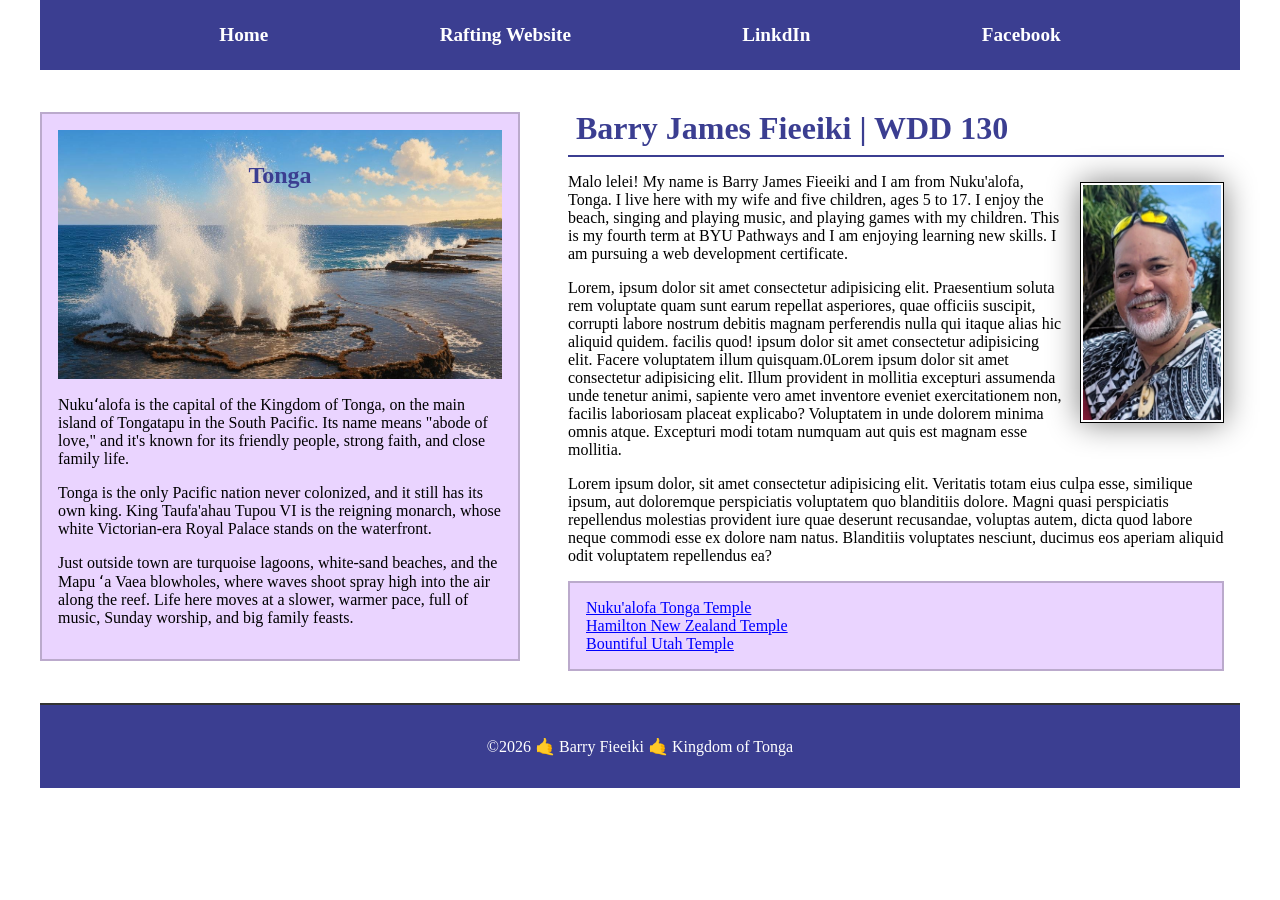
<file: index.html>
<!doctype html>
<html lang="en-US">
  <head>
    <meta charset="UTF-8">
    <meta name="viewport" content="width=device-width, initial-scale=1.0">
    <title>Barry James Fieeiki | WDD 130</title>
    <meta name="description" content="Barry Fieeiki's BYU Idaho WDD130 Course Personal Homepage.">
    <meta name="author" content="Barry Fieeiki">
    <link rel="stylesheet" href="styles/styles.css">
  </head>

  <body>
    <header>
      <nav>
        <a href="#">Home</a>
        <a href="wwr/">Rafting Website</a>
        <a href="https://linkedin.com">LinkdIn</a>
        <a href="https://www.facebook.com/barry.james.fieeiki.2025">Facebook</a>
      </nav>
    </header>
    <div class="grid"> 
      <main>
        <h1>Barry James Fieeiki | WDD 130</h1>
        <img src="images/profile.jpg" alt="Hello, my name is Barry James Fieeiki" width="200">
        <p>
          Malo lelei! My name is Barry James Fieeiki and I am from Nuku'alofa,
          Tonga. I live here with my wife and five children, ages 5 to 17. I enjoy
          the beach, singing and playing music, and playing games with my
          children. This is my fourth term at BYU Pathways and I am enjoying
          learning new skills. I am pursuing a web development certificate.
        </p>
        <p>
          Lorem, ipsum dolor sit amet consectetur adipisicing elit. Praesentium soluta rem voluptate quam sunt earum repellat asperiores, quae officiis suscipit, corrupti labore nostrum debitis magnam perferendis nulla qui itaque alias hic aliquid quidem.  facilis quod! ipsum dolor sit amet consectetur adipisicing elit. Facere voluptatem illum quisquam.0Lorem ipsum dolor sit amet consectetur adipisicing elit. Illum
          provident in mollitia excepturi assumenda unde tenetur animi, sapiente
          vero amet inventore eveniet exercitationem non, facilis laboriosam
          placeat explicabo? Voluptatem in unde dolorem minima omnis atque.
          Excepturi modi totam numquam aut quis est magnam esse mollitia.
        </p>
        <p>
          Lorem ipsum dolor, sit amet consectetur adipisicing elit. Veritatis totam eius culpa esse, similique ipsum, aut doloremque perspiciatis voluptatem quo blanditiis dolore. Magni quasi perspiciatis repellendus molestias provident iure quae deserunt recusandae, voluptas autem, dicta quod labore neque commodi esse ex dolore nam natus. Blanditiis voluptates nesciunt, ducimus eos aperiam aliquid odit voluptatem repellendus ea?
        </p>
      <ul class="box">
      <li> <a href="https://churchofjesuschristtemples.org/nuku'alofa-tonga-temple/" target="_blank">Nuku'alofa Tonga Temple</a></li>
      <li> <a href="https://churchofjesuschristtemples.org/hamilton-new-zealand-temple/" target="_blank">Hamilton New Zealand Temple</a></li>
      <li> <a href="https://churchofjesuschristtemples.org/bountiful-utah-temple/" target="_blank">Bountiful Utah Temple</a></li>
      </ul>
      </main>

      <aside class="box">
        <h2>Tonga</h2>
        <img
          src="images/tonga-blowholes.jpeg" alt="Mapu 'a Vaea Blowholes in Nuku'alofa, Tonga Islands">
        <p>
          Nukuʻalofa is the capital of the Kingdom of Tonga, on the main island of
          Tongatapu in the South Pacific. Its name means "abode of love," and it's
          known for its friendly people, strong faith, and close family life.
        </p>
        <p>
          Tonga is the only Pacific nation never colonized, and it still has its
          own king. King Taufa'ahau Tupou VI is the reigning monarch, whose white
          Victorian-era Royal Palace stands on the waterfront.
        </p>
        <p>
          Just outside town are turquoise lagoons, white-sand beaches, and the
          Mapu ʻa Vaea blowholes, where waves shoot spray high into the air along
          the reef. Life here moves at a slower, warmer pace, full of music,
          Sunday worship, and big family feasts.
        </p>
      </aside>
    </div> 
   

    <footer>
      <p>©️2026 🤙 Barry Fieeiki 🤙 Kingdom of Tonga</p>
    </footer>
  </body>
</html>
</file>
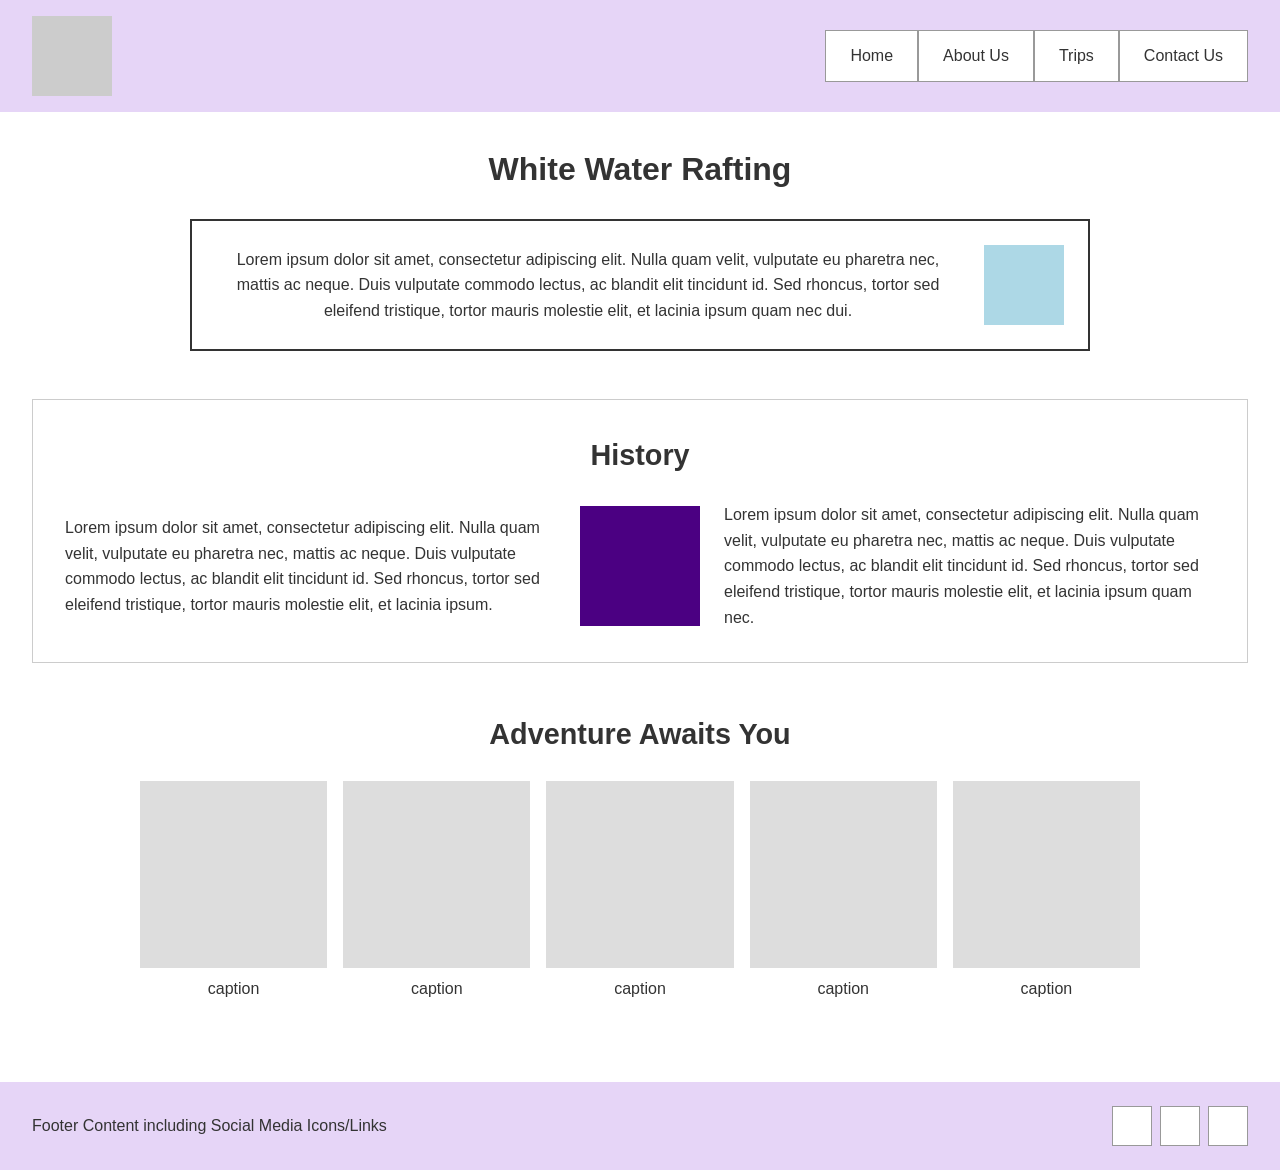
<file: sample.html>
<!DOCTYPE html>
<html lang="en">
<head>
  <meta charset="UTF-8">
  <meta name="viewport" content="width=device-width, initial-scale=1.0">
  <title>White Water Rafting</title>
  <link rel="stylesheet" href="sample.css">
</head>
<body>
  <header>
    <div class="logo">
      <!-- Logo image goes here -->
    </div>
    <nav>
      <a href="#home">Home</a>
      <a href="#about">About Us</a>
      <a href="#trips">Trips</a>
      <a href="#contact">Contact Us</a>
    </nav>
  </header>

  <main>
    <section class="hero" id="home">
      <h1>White Water Rafting</h1>
      <div class="hero-content">
        <p>
          Lorem ipsum dolor sit amet, consectetur adipiscing elit. Nulla quam velit, vulputate eu pharetra nec, mattis ac neque. Duis vulputate commodo lectus, ac blandit elit tincidunt id. Sed rhoncus, tortor sed eleifend tristique, tortor mauris molestie elit, et lacinia ipsum quam nec dui.
        </p>
        <div class="hero-image">
          <!-- Image goes here -->
        </div>
      </div>
    </section>

    <section class="history" id="about">
      <h2>History</h2>
      <div class="history-grid">
        <p>
          Lorem ipsum dolor sit amet, consectetur adipiscing elit. Nulla quam velit, vulputate eu pharetra nec, mattis ac neque. Duis vulputate commodo lectus, ac blandit elit tincidunt id. Sed rhoncus, tortor sed eleifend tristique, tortor mauris molestie elit, et lacinia ipsum.
        </p>
        <div class="history-image">
          <!-- Image goes here -->
        </div>
        <p>
          Lorem ipsum dolor sit amet, consectetur adipiscing elit. Nulla quam velit, vulputate eu pharetra nec, mattis ac neque. Duis vulputate commodo lectus, ac blandit elit tincidunt id. Sed rhoncus, tortor sed eleifend tristique, tortor mauris molestie elit, et lacinia ipsum quam nec.
        </p>
      </div>
    </section>

    <section class="adventure" id="trips">
      <h2>Adventure Awaits You</h2>
      <div class="gallery">
        <div class="gallery-item">
          <div class="gallery-image"></div>
          <p>caption</p>
        </div>
        <div class="gallery-item">
          <div class="gallery-image"></div>
          <p>caption</p>
        </div>
        <div class="gallery-item">
          <div class="gallery-image"></div>
          <p>caption</p>
        </div>
        <div class="gallery-item">
          <div class="gallery-image"></div>
          <p>caption</p>
        </div>
        <div class="gallery-item">
          <div class="gallery-image"></div>
          <p>caption</p>
        </div>
      </div>
    </section>
  </main>

  <footer id="contact">
    <p>Footer Content including Social Media Icons/Links</p>
    <div class="social-icons">
      <div class="social-icon"></div>
      <div class="social-icon"></div>
      <div class="social-icon"></div>
    </div>
  </footer>
</body>
</html>
</file>
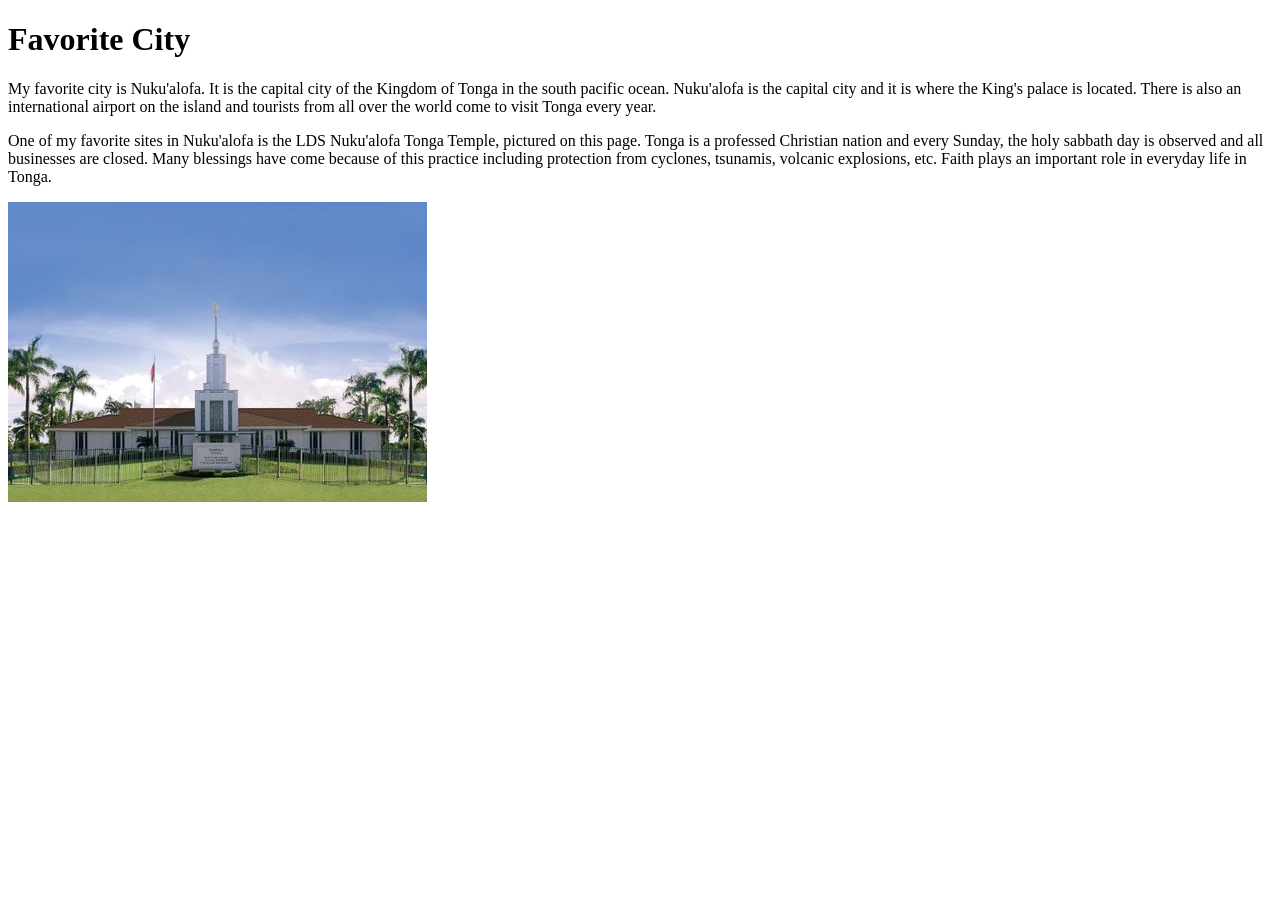
<file: week01/favorite-city.html>
<!DOCTYPE html>
<html lang="en">

<head>
    <meta charset="UTF-8">
    <meta name="viewport" content="width=device-width, initial-scale=1.0">
    <title>My Favorite City</title>
</head>

<body>
    <h1>Favorite City</h1>
    <p>My favorite city is Nuku'alofa. It is the capital city of the Kingdom of Tonga in the south pacific ocean. Nuku'alofa is the capital city and it is where the King's palace is located. There is also an international airport on the island and tourists from all over the world come to visit Tonga every year. </p>
    <p>One of my favorite sites in Nuku'alofa is the LDS Nuku'alofa Tonga Temple, pictured on this page. Tonga is a professed Christian nation and every Sunday, the holy sabbath day is observed and all businesses are closed. Many blessings have come because of this practice including protection from cyclones, tsunamis, volcanic explosions, etc. Faith plays an important role in everyday life in Tonga.</p>
    <img src="images/nuku'alofa-tonga-temple-12092-thumb.jpg" alt="Nuku'alofa Tonga Temple">
</body>

</html>
</file>
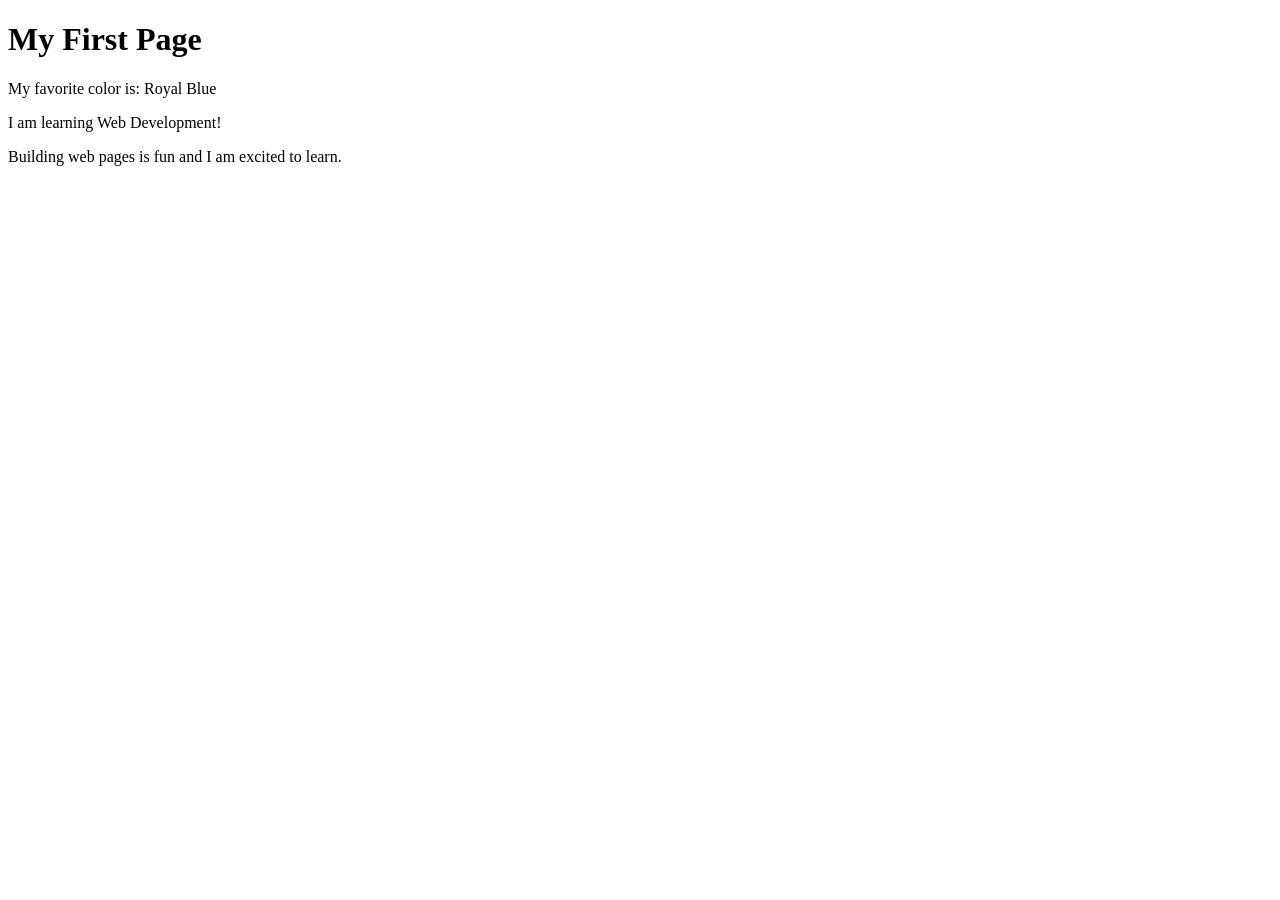
<file: week01/first-page.html>
<!DOCTYPE html>
<html lang="en">

<head>
    <meta charset="UTF-8">
    <meta name="viewport" content="width=device-width, initial-scale=1.0">
    <title>My First Page</title>
</head>

<body>
    <h1>My First Page</h1>
    <p>My favorite color is: Royal Blue</p>
    <p>I am learning Web Development!</p>
    <p>Building web pages is fun and I am excited to learn.</p>
</body>

</html>
</file>
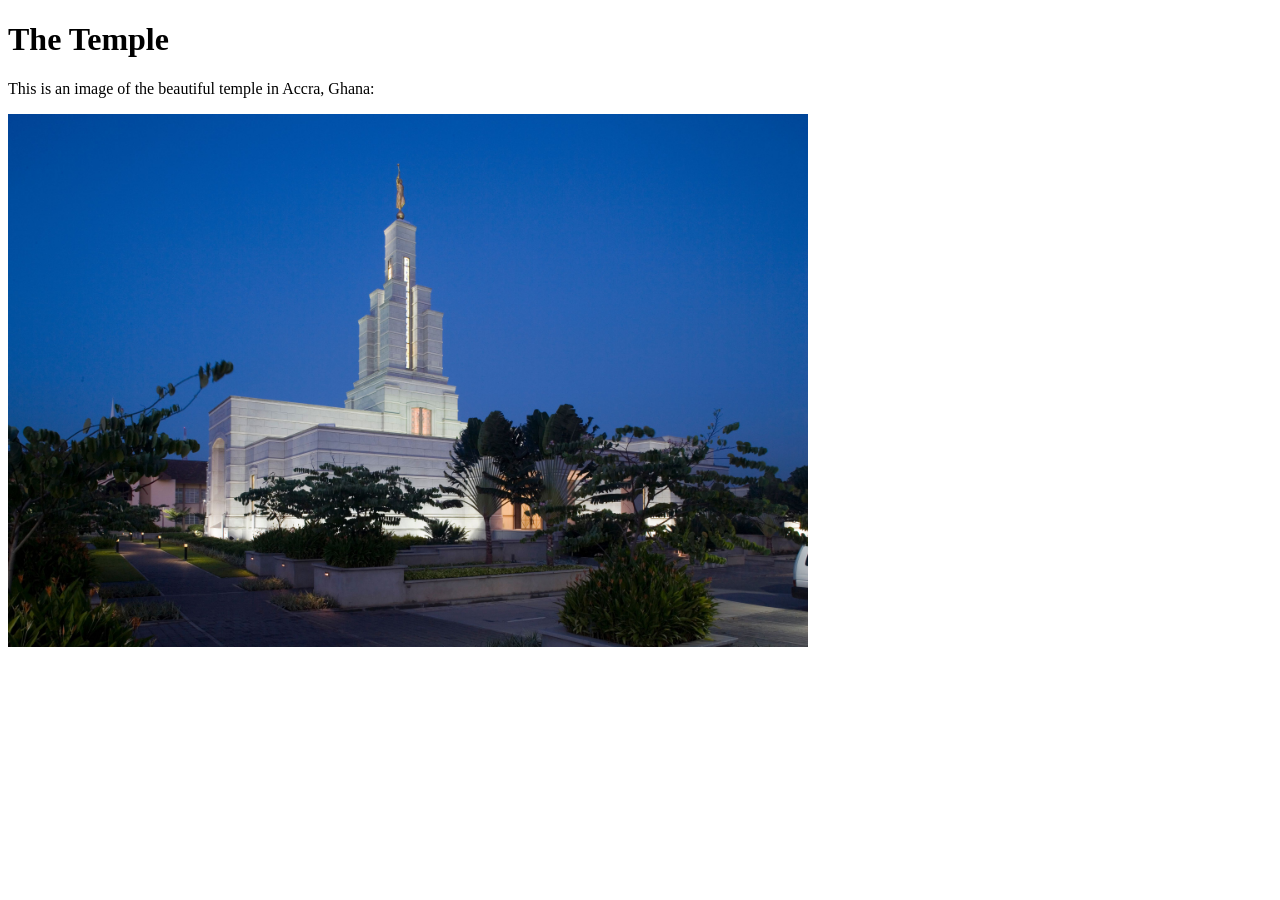
<file: week01/images.html>
<!DOCTYPE html>
<html lang="en">

<head>
    <meta charset="UTF-8">
    <meta name="viewport" content="width=device-width, initial-scale=1.0">
    <title>Temple Image</title>
</head>

<body>
    <h1>The Temple</h1>
    <p>This is an image of the beautiful temple in Accra, Ghana:</p>
    <img src="images/temple-large.jpeg" alt="The Accra Ghana Temple" width="800">
</body>

</html>
</file>
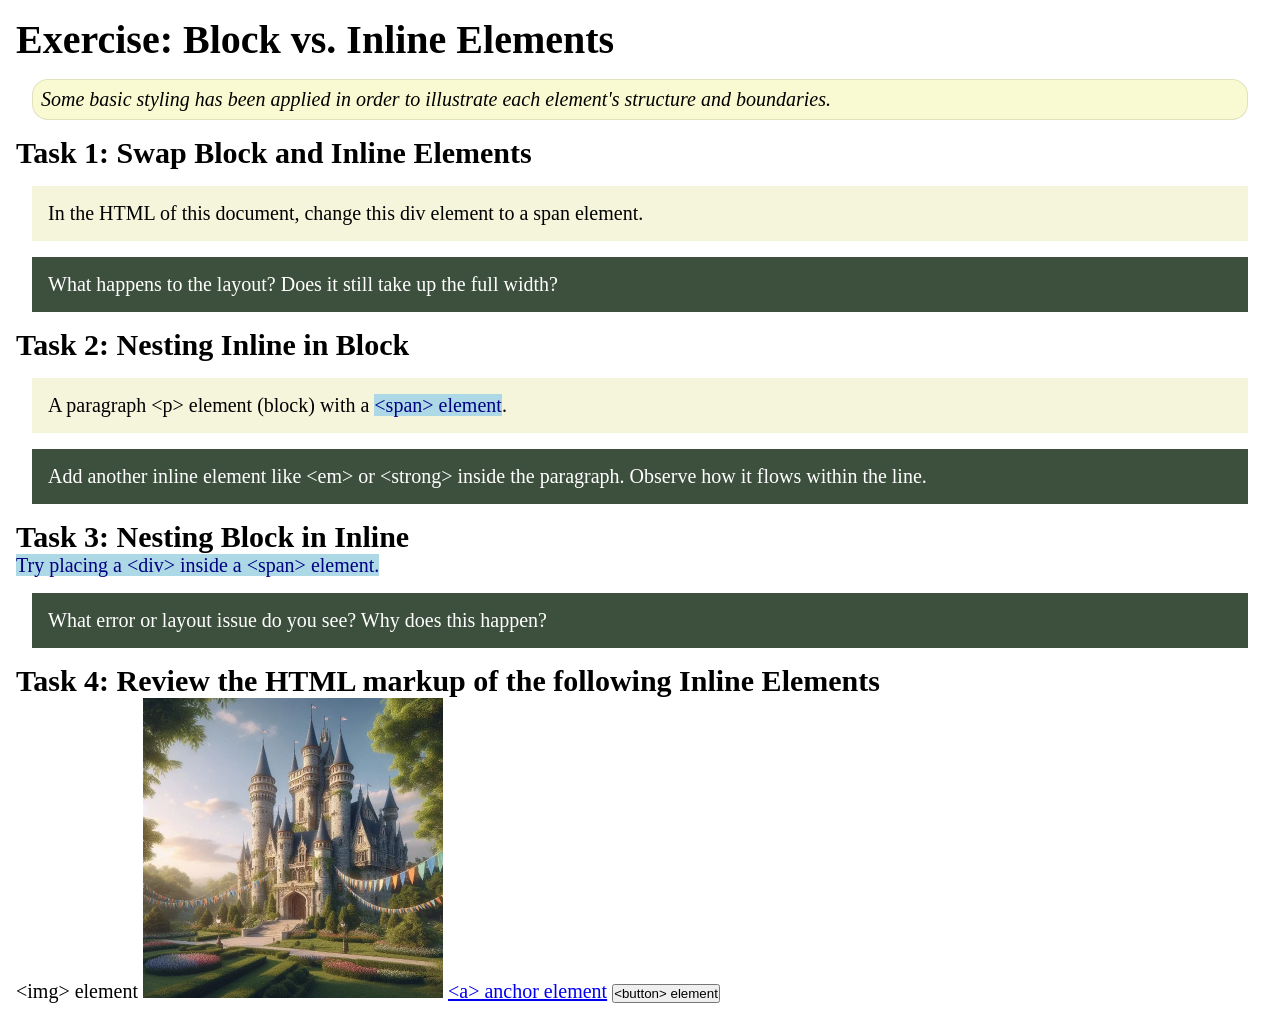
<file: week02/block-vs-inline.html>
<!DOCTYPE html>
<html lang="en-US">

<head>
    <meta charset="UTF-8">
    <meta name="viewport" content="width=device-width, initial-scale=1.0">
    <title>Exercise: Block vs. Inline Elements</title>
    <link rel="stylesheet" href="styles/block-vs-inline.css">
</head>

<body>
    <main>
        <h1>Exercise: Block vs. Inline Elements</h1>
        <p class="note">Some basic styling has been applied in order to illustrate each element's structure and boundaries.</p>

        <h2>Task 1: Swap Block and Inline Elements</h2>
        <div>In the HTML of this document, change this div element to a span element.</div>

        <p class="question">What happens to the layout? Does it still take up the full width?</p>

        <h2>Task 2: Nesting Inline in Block</h2>
        <p>A paragraph &lt;p&gt; element (block) with a <span>&lt;span&gt; element</span>.</p>
        <p class="question">Add another inline element like &lt;em&gt; or &lt;strong&gt; inside the paragraph. Observe how it flows within the line.</p>

        <h2>Task 3: Nesting Block in Inline</h2>
        <span>Try placing a &lt;div&gt; inside a &lt;span&gt; element.</span>
        <p class="question">What error or layout issue do you see? Why does this happen?</p>

        <h2>Task 4: Review the HTML markup of the following Inline Elements</h2>
        &lt;img&gt; element
        <img src="images/castle.webp" alt="placeholder image (images are inline)" width="300" height="300">
        <a href="https://churchofjesuschrist.org">&lt;a&gt; anchor element</a>
        <button type="button">&lt;button&gt; element</button>
    </main>
</body>

</html>
</file>
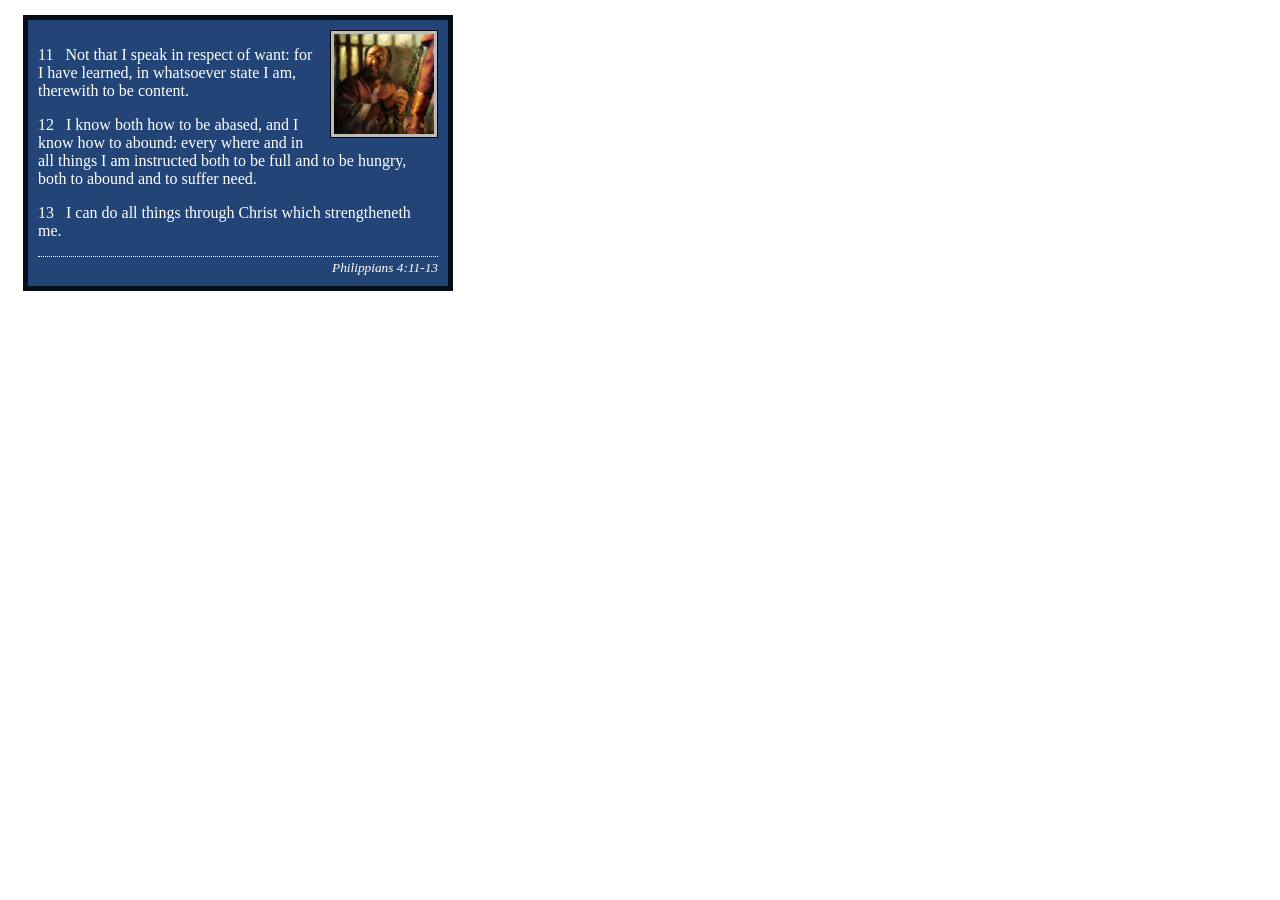
<file: week02/box-model-solution.html>
<!DOCTYPE html>
<html lang="en">

<head>
    <meta charset="UTF-8">
    <meta name="viewport" content="width=device-width, initial-scale=1.0">
    <title>Box Model Activity</title>
    <link rel="stylesheet" href="styles/box-model-solution.css">
</head>

<body>
    <main>
        <div class="callout">
            <img src="images/apostle-paul-imprisoned.webp" alt="Paul the Apostle - Imprisoned in Rome" width="200" height="200">
            <blockquote>
                <p>11 &nbsp; Not that I speak in respect of want: for I have learned, in whatsoever state I am, therewith to be content.</p>
                <p>12 &nbsp; I know both how to be abased, and I know how to abound: every where and in all things I am instructed both to be full and to be hungry, both to abound and to suffer need.</p>
                <p>13 &nbsp; I can do all things through Christ which strengtheneth me.</p>
            </blockquote>
            <cite>Philippians 4:11-13</cite>
        </div>
    </main>
</body>

</html>
</file>
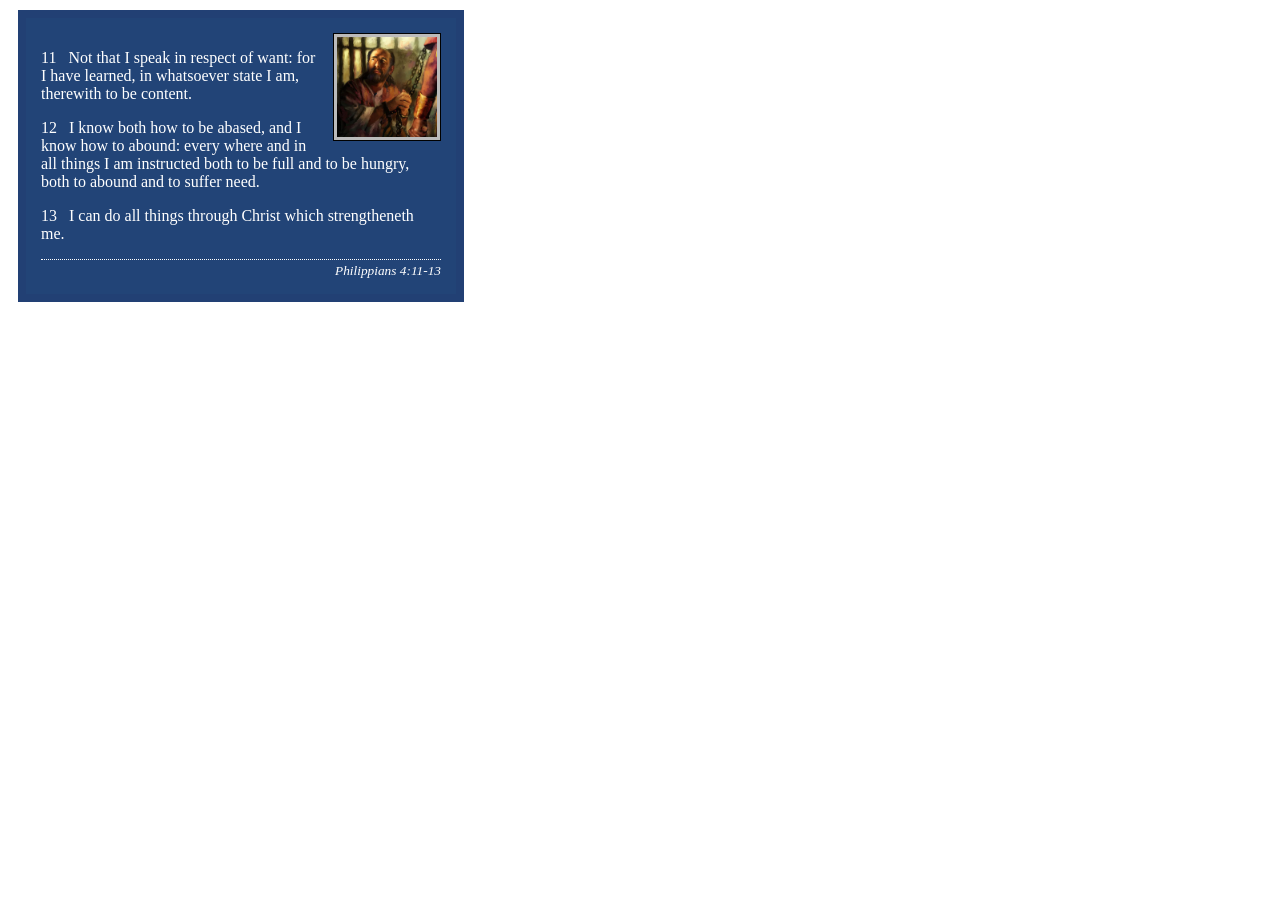
<file: week02/box-model.html>
<!DOCTYPE html>
<html lang="en">

<head>
    <meta charset="UTF-8">
    <meta name="viewport" content="width=device-width, initial-scale=1.0">
    <title>Box Model Activity</title>
    <link rel="stylesheet" href="styles/box-model.css">
</head>

<body>
    <main>
        <div class="callout">
            <img src="images/apostle-paul-imprisoned.webp" alt="Paul the Apostle - Imprisoned in Rome" width="200" height="200">
            <blockquote>
                <p>11 &nbsp; Not that I speak in respect of want: for I have learned, in whatsoever state I am, therewith to be content.</p>
                <p>12 &nbsp; I know both how to be abased, and I know how to abound: every where and in all things I am instructed both to be full and to be hungry, both to abound and to suffer need.</p>
                <p>13 &nbsp; I can do all things through Christ which strengtheneth me.</p>
            </blockquote>
            <cite>Philippians 4:11-13</cite>
        </div>
    </main>
</body>

</html>
</file>
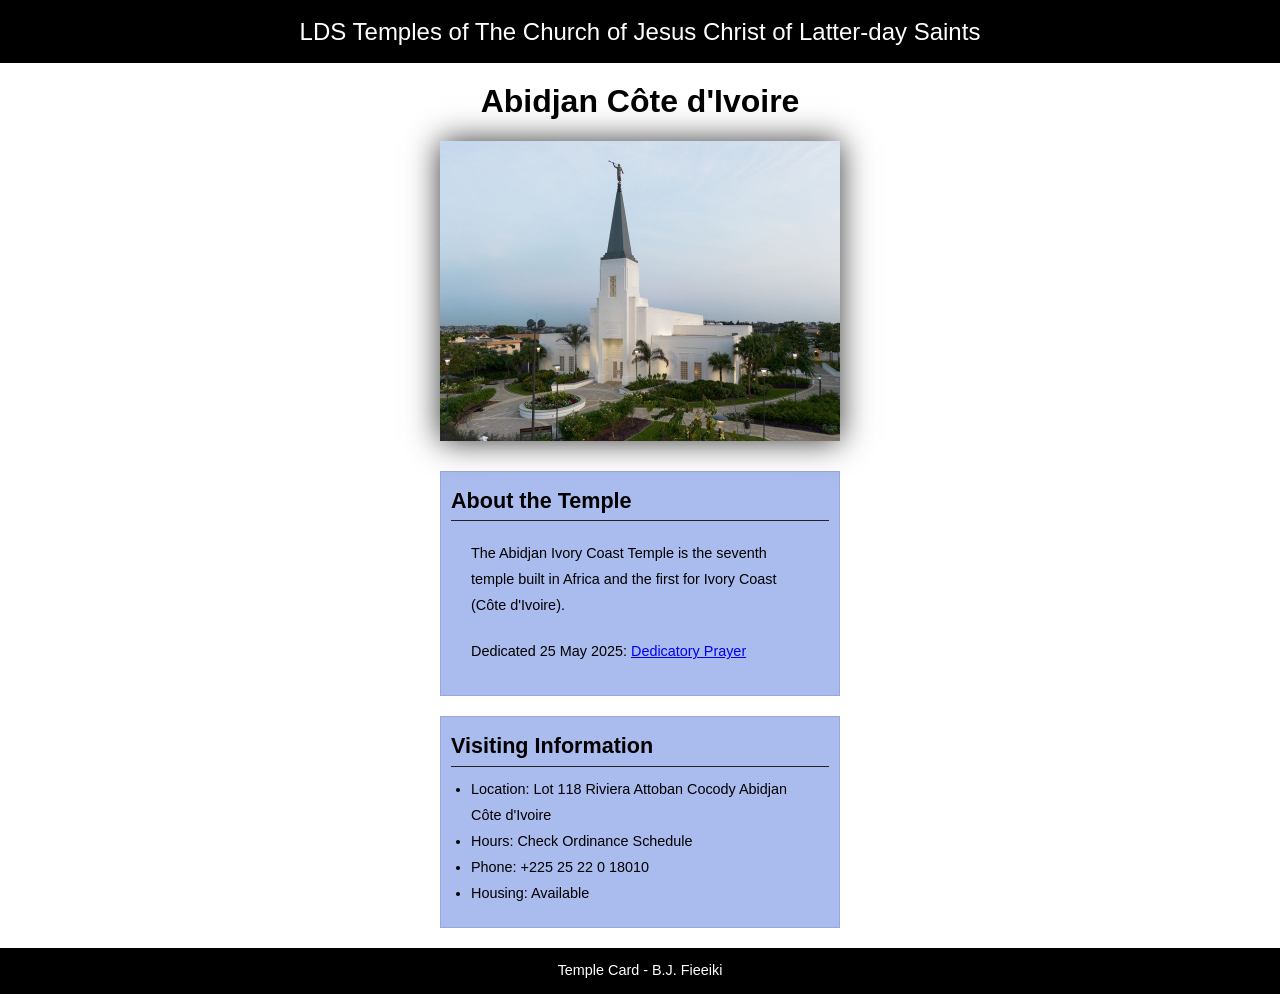
<file: week02/temple.html>
<!DOCTYPE html>
<html lang="en">

<head>
    <meta charset="UTF-8">
    <meta name="viewport" content="width=device-width, initial-scale=1.0">
    <title>Temple Card - Abidjan Côte d'Ivoire</title>
    <link rel="stylesheet" href="styles/temple.css">

</head>

<body>
    <header>
        <p>LDS Temples of The Church of Jesus Christ of Latter-day Saints</p>
    </header>
    <main>
        <h1>Abidjan Côte d'Ivoire</h1>
        <picture>
            <img src="images/abidjan-ivory-coast.jpeg" alt="Abidjan Côte d'Ivoire Temple">
        </picture>
        <section>
            <h2>About the Temple</h2>
            <p>The Abidjan Ivory Coast Temple is the seventh temple built in Africa and the first for Ivory Coast (Côte d'Ivoire).</p>
            <p>Dedicated 25 May 2025: <a href="https://www.churchofjesuschrist.org/temples/dedicatory-prayer/abidjan-ivory-coast-temple/2025-05-25?lang=eng" target="_blank" rel="noopener noreferrer">Dedicatory Prayer</a></p>
        </section>
        <section>
            <h2>Visiting Information</h2>
            <ul>
                <li>Location: Lot 118 Riviera Attoban Cocody Abidjan Côte d'Ivoire</li>
                <li>Hours: Check Ordinance Schedule</li>
                <li>Phone: +225 25 22 0 18010</li>
                <li>Housing: Available</li>
            </ul>
        </section>
    </main>
    <footer>
        <p>Temple Card - B.J. Fieeiki</p>
    </footer>
</body>

</html>
</file>
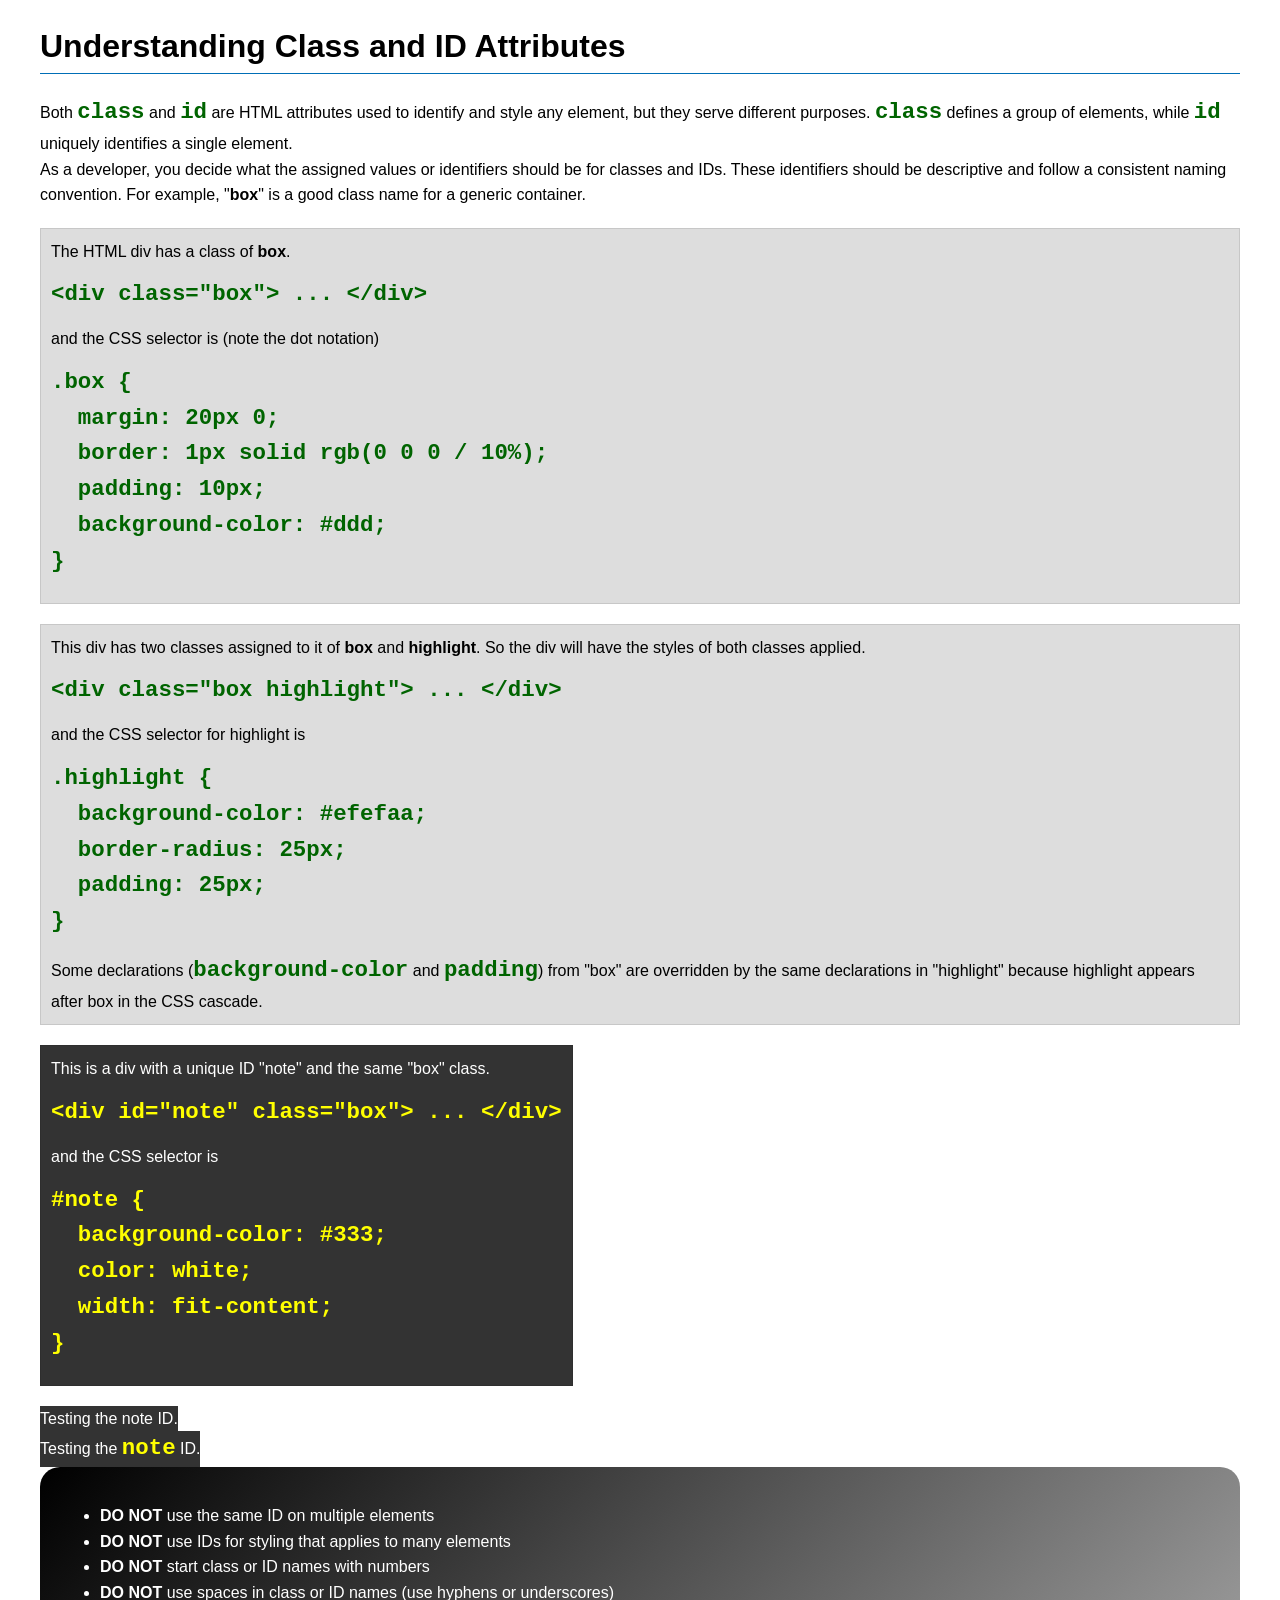
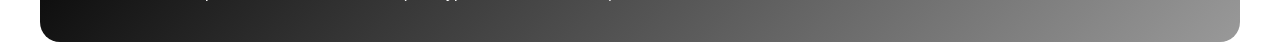
<file: week03/class-and-id.html>
<!DOCTYPE html>
<html lang="en">

<head>
    <meta charset="UTF-8">
    <meta name="viewport" content="width=device-width, initial-scale=1.0">
    <title>Class vs ID Attributes</title>
    <link rel="stylesheet" href="styles/class-and-id.css">
</head>

<body>
    <h1>Understanding Class and ID Attributes</h1>
    <p>Both <code>class</code> and <code>id</code> are HTML attributes used to identify and style any element, but they serve different purposes. <code>class</code> defines a group of elements, while <code>id</code> uniquely identifies a single element.</p>
    <p>As a developer, you decide what the assigned values or identifiers should be for classes and IDs. These identifiers should be descriptive and follow a consistent naming convention. For example, "<strong>box</strong>" is a good class name for a generic container.</p>
    <div class="box">
        <p>The HTML div has a class of <strong>box</strong>.</p>
        <pre><code class="html">&lt;div class="box"&gt; ... &lt;/div&gt;</code></pre>
        and the CSS selector is (note the dot notation)
        <pre><code class="css">.box {
  margin: 20px 0;
  border: 1px solid rgb(0 0 0 / 10%);
  padding: 10px;
  background-color: #ddd; 
}</code></pre>
    </div>

    <div class="box">
        <p>This div has two classes assigned to it of <strong>box</strong> and <strong>highlight</strong>. So the div will have the styles of both classes applied.</p>
        <pre><code class="html">&lt;div class="box highlight"&gt; ... &lt;/div&gt;</code></pre>
        and the CSS selector for highlight is
        <pre><code class="css">.highlight {
  background-color: #efefaa;
  border-radius: 25px;
  padding: 25px;
}</code></pre>
        <p>Some declarations (<code>background-color</code> and <code>padding</code>) from "box" are overridden by the same declarations in "highlight" because highlight appears after box in the CSS cascade.</p>
    </div>

    <div id="note" class="box">
        <p>This is a div with a unique ID "note" and the same "box" class.</p>
        <pre><code class="html">&lt;div id="note" class="box"&gt; ... &lt;/div&gt;</code></pre>
        and the CSS selector is
        <pre><code class="css">#note {
  background-color: #333;
  color: white;
  width: fit-content;
}</code></pre>
    </div>

    <div id="note">
        <p>Testing the note ID.</p>
    </div>

    <div id="note">
        <p>Testing the <code>note</code> ID.</p>
    </div>

    <section id="best-practice">
        <ul>
            <li><strong>DO NOT</strong> use the same ID on multiple elements</li>
            <li><strong>DO NOT</strong> use IDs for styling that applies to many elements</li>
            <li><strong>DO NOT</strong> start class or ID names with numbers</li>
            <li><strong>DO NOT</strong> use spaces in class or ID names (use hyphens or underscores)</li>
        </ul>
    </section>

</body>

</html>
</file>
<file: styles/styles.css>
:root {
    --text-color: #ffffff;
}

* {
    margin: 0px;
    padding: 0px;
    box-sizing: border-box;
}

a {
    color: #00f;
}


nav {
    background-color: #3b3e91;
    padding: 1rem;
    display: flex;
    justify-content: space-evenly;
    align-items: center;
}

nav a {
    color: var(--text-color);
    display: block;
    padding: 0.5rem;
    text-decoration: none;
    font-size: 1.2rem;
    font-weight: 700;
    color:#fff;
}

h1 {
    color: #3B3E91;
    padding: .5rem;
    border-bottom: 2px solid #3B3E91;
    margin-bottom: 9px;
}

header, footer {
    max-width: 840px;
    margin: 0 auto;
}

main {
    padding: 0rem;
    grid-column: 2/3;
    margin: 1rem;
}

main p {
    margin-top: 1em;
    margin-bottom: 1em;
}

main img {
    width: 9rem;
    height: auto;
    border: 1px solid black;
    padding: 2px;
    box-shadow: 0 0 30px gray;
    float: right;
    margin:1rem 0 1rem 1rem;
}

aside p {
    padding: 0;
    margin-bottom: 1rem;
    margin-top: 1rem;
}

aside {
    width: 30rem;
    margin: 10px 0;
    position: relative;
    grid-column: 1/2;
    grid-row: 1/2;
    background-color: #EAD4FF;
}

aside img {
    width:100%;
    height: auto;
    display: block;
}

aside h2 {
    position: absolute;
    left: 50%;
    transform: translateX(-50%); 
    top: 3rem;
    color: #3B3E91;
}

footer {
    margin-top: 2rem;
    border-top: 2px solid #333;
    text-align: center;
    background-color: #3B3E91;
    margin-bottom: 2rem;
    padding: 2rem 1rem;
    color: var(--text-color);
}

ul {
    list-style: none;
    padding: 1rem 0;
}

/* Class Selectors */
.box {
    border: 2px solid rgb(0 0 0 / .2);
    padding: 1em;
    background-color: rgb(234, 212, 255);
}

header, .grid, footer {
    max-width: 1200px;
    margin:auto;
}

.grid {
    display: grid;
    align-items: center;
    margin-top: 1rem;
    margin-bottom: 1rem;
    gap: 2rem;
}
</file>
<file: sample.css>
* {
  box-sizing: border-box;
  margin: 0;
  padding: 0;
}

body {
  font-family: Arial, sans-serif;
  line-height: 1.6;
  color: #333;
}

/* Header */
header {
  background-color: #e6d5f7;
  padding: 1rem 2rem;
  display: grid;
  grid-template-columns: auto 1fr;
  align-items: center;
  gap: 2rem;
}

.logo {
  width: 80px;
  height: 80px;
  background-color: #ccc;
  display: grid;
  place-items: center;
}

nav {
  display: grid;
  grid-template-columns: repeat(4, auto);
  justify-content: end;
  gap: 0;
}

nav a {
  display: block;
  padding: 0.75rem 1.5rem;
  text-decoration: none;
  color: #333;
  border: 1px solid #999;
  background: #fff;
  text-align: center;
}

nav a:hover {
  background-color: #f0f0f0;
}

/* Main content */
main {
  padding: 2rem;
}

/* White Water Rafting section */
.hero {
  margin-bottom: 3rem;
  text-align: center;
}

.hero h1 {
  font-size: 2rem;
  margin-bottom: 1.5rem;
}

.hero-content {
  display: grid;
  grid-template-columns: 1fr auto;
  gap: 1.5rem;
  align-items: center;
  border: 2px solid #333;
  padding: 1.5rem;
  max-width: 900px;
  margin: 0 auto;
}

.hero-image {
  width: 80px;
  height: 80px;
  background-color: #add8e6;
  display: grid;
  place-items: center;
}

/* History section */
.history {
  margin-bottom: 3rem;
  border: 1px solid #ccc;
  padding: 2rem;
}

.history h2 {
  text-align: center;
  margin-bottom: 1.5rem;
  font-size: 1.8rem;
}

.history-grid {
  display: grid;
  grid-template-columns: 1fr auto 1fr;
  gap: 1.5rem;
  align-items: center;
}

.history-image {
  width: 120px;
  height: 120px;
  background-color: #4b0082;
  display: grid;
  place-items: center;
}

/* Adventure section */
.adventure {
  margin-bottom: 3rem;
}

.adventure h2 {
  text-align: center;
  margin-bottom: 1.5rem;
  font-size: 1.8rem;
}

.gallery {
  display: grid;
  grid-template-columns: repeat(5, 1fr);
  gap: 1rem;
  max-width: 1000px;
  margin: 0 auto;
}

.gallery-item {
  text-align: center;
}

.gallery-image {
  width: 100%;
  aspect-ratio: 1;
  background-color: #ddd;
  display: grid;
  place-items: center;
  margin-bottom: 0.5rem;
}

/* Footer */
footer {
  background-color: #e6d5f7;
  padding: 1.5rem 2rem;
  display: grid;
  grid-template-columns: 1fr auto;
  align-items: center;
  gap: 2rem;
}

.social-icons {
  display: grid;
  grid-template-columns: repeat(3, 40px);
  gap: 0.5rem;
}

.social-icon {
  width: 40px;
  height: 40px;
  background-color: #fff;
  border: 1px solid #999;
}

/* Responsive adjustments */
@media (max-width: 768px) {
  header {
    grid-template-columns: 1fr;
    justify-items: center;
    text-align: center;
  }

  nav {
    justify-content: center;
    margin-top: 1rem;
  }

  .hero-content,
  .history-grid {
    grid-template-columns: 1fr;
    text-align: center;
  }

  .gallery {
    grid-template-columns: repeat(2, 1fr);
  }

  footer {
    grid-template-columns: 1fr;
    text-align: center;
    justify-items: center;
  }
}
</file>
<file: week02/styles/block-vs-inline.css>
* {
    margin: 0;
    padding: 0;
}

body {
    font-size: 20px;
    margin: 1rem;
}

p,
div {
    background-color: beige;
    margin: 1rem;
    padding: 1rem;
}

span {
    color: navy;
    background-color: lightblue;
}

code {
    margin: 0;
    padding: 0;
    color: green;
    font-size: 1.2rem;
}

.note {
    font-style: italic;
    background-color: lightgoldenrodyellow;
    border-radius: 1rem;
    border: 1px solid rgb(0 0 0 / 10%);
    margin: 1rem;
    padding: .5rem;
}

.question {
    background-color: #3d503d;
    color: #fff;
}
</file>
<file: week02/styles/box-model-solution.css>
.callout {
    max-width: 400px;
    margin: 15px;
    border: 5px solid rgb(0 0 0 / 80%);
    padding: 10px;
    background-color: #247;
    color: #fff;
}

.callout img {
    float: right;
    margin: 0 0 10px 15px;
    border: 1px solid #000;
    padding: 3px;
    background-color: #bbb;
    width: 100px;
    height: auto;
}

blockquote {
    margin: 0;
}

cite {
    display: block;
    border-top: 1px dotted #fff;
    padding-top: 3px;
    text-align: right;
    font-size: smaller;
}
</file>
<file: week02/styles/box-model.css>
.callout {
    max-width: 400px;
    margin: 10px;
    border: 8px solid rgba(37, 31, 94, 0.1);
    padding: 15px;
    background-color: #247;
    color: #fff;
    /* write declarations here */
}

.callout img {
    float: right;
    margin: 0 0 10px 15px;
    border: .5px solid #000;
    padding: 3px;
    background-color: #bbb;
    width: 100px;
    height: auto;
    /* wrie declarations here */
}

blockquote {
    margin: 0;
    /* write declarations here */
}

cite {
    display: block;
    border-top: 1px dotted #fff;
    padding-top: 3px;
    text-align: right;
    font-size: smaller;
    /* write declarations here */
}
</file>
<file: week02/styles/temple.css>
* {
    margin: 0;
    padding: 0;
    box-sizing: border-box;
}

body {
    font-family: Arial, Helvetica, sans-serif;
    line-height: 1.8;
}

header,
footer {
    background-color: rgb(0, 0, 0);
    color: rgb(255, 255, 255);
    padding: 10px;
    text-align: center;
    font-size: 1.5rem;
}

main {
    width: 400px;
    margin: 0 auto;
}

h1 {
    margin: 10px;
    text-align: center;
}

h2 {
    border-bottom: 1px solid #222;
}

img {
    width: 100%;
    height: auto;
    box-shadow: 0 0 30px #333;
}

section {
    margin: 20px 0;
    border: 1px solid rgb(0 0 0 / 10%);
    padding: 10px;
    background-color: #abe;
    font-size: .9rem;
}

section p {
    margin: 20px;
}

ul {
    margin: 10px 20px;
}

footer {
    font-size: .9rem;
}
</file>
<file: week03/styles/class-and-id.css>
body {
    font-family: Arial, sans-serif;
    line-height: 1.6;
    margin: 0;
    padding: 0 40px;
}

h1 {
    border-bottom: 1px solid rgb(0 110 182);
    padding-bottom: 0;
}

p {
    margin: 0;
}

code {
    color: darkgreen;
    font-weight: 700;
    font-size: 1.4rem;
}

/* Class examples - can be reused */
.box {
    margin: 20px 0;
    border: 1px solid rgb(0 0 0 / 10%);
    padding: 10px;
    background-color: #ddd;
    /* this is shorthand for #dddddd */
}

.highlight {
    background-color: #efefaa;
    border-radius: 25px;
    padding: 25px;
}

/* ID examples - should be unique */

#note {
    background-color: #333;
    color: white;
    width: fit-content;
}

#note code {
    color: yellow;
}

#best-practice {
    background: linear-gradient(135deg, #000 0%, #999 100%);
    color: white;
    border-radius: 20px;
    padding: 20px;
}
</file>
